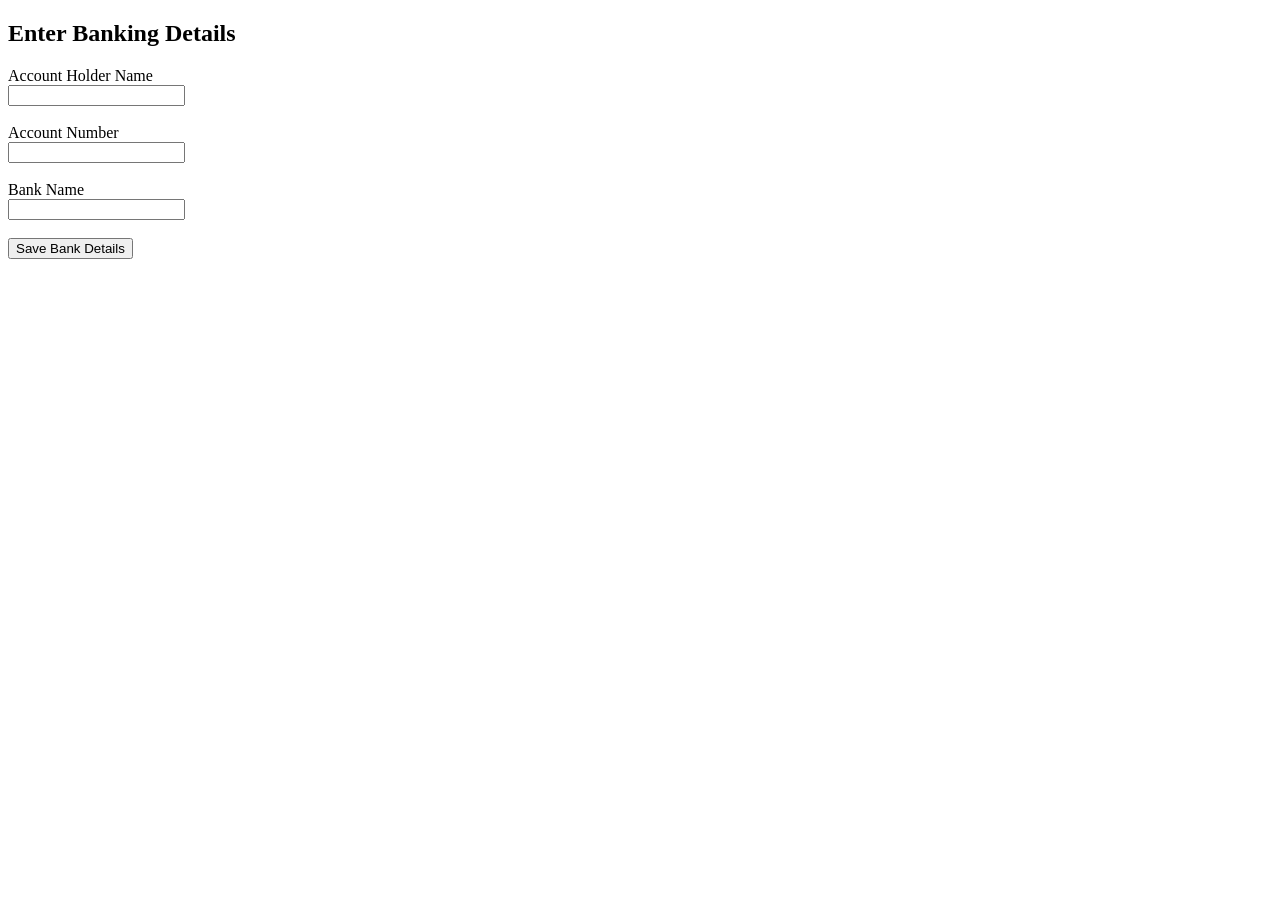
<file: bank-details.html>
<!DOCTYPE html>
<html>
<head>
    <title>Bank Details</title>
</head>

<body>

    <h2>Enter Banking Details</h2>

    <form method="POST">

        <label>Account Holder Name</label><br>
        <input type="text" name="account_holder_name" required>

        <br><br>

        <label>Account Number</label><br>
        <input type="text" name="account_number" required>

        <br><br>

        <label>Bank Name</label><br>
        <input type="text" name="bank_name" required>

        <br><br>

        <button type="submit">Save Bank Details</button>

    </form>

</body>
</html>
</file>
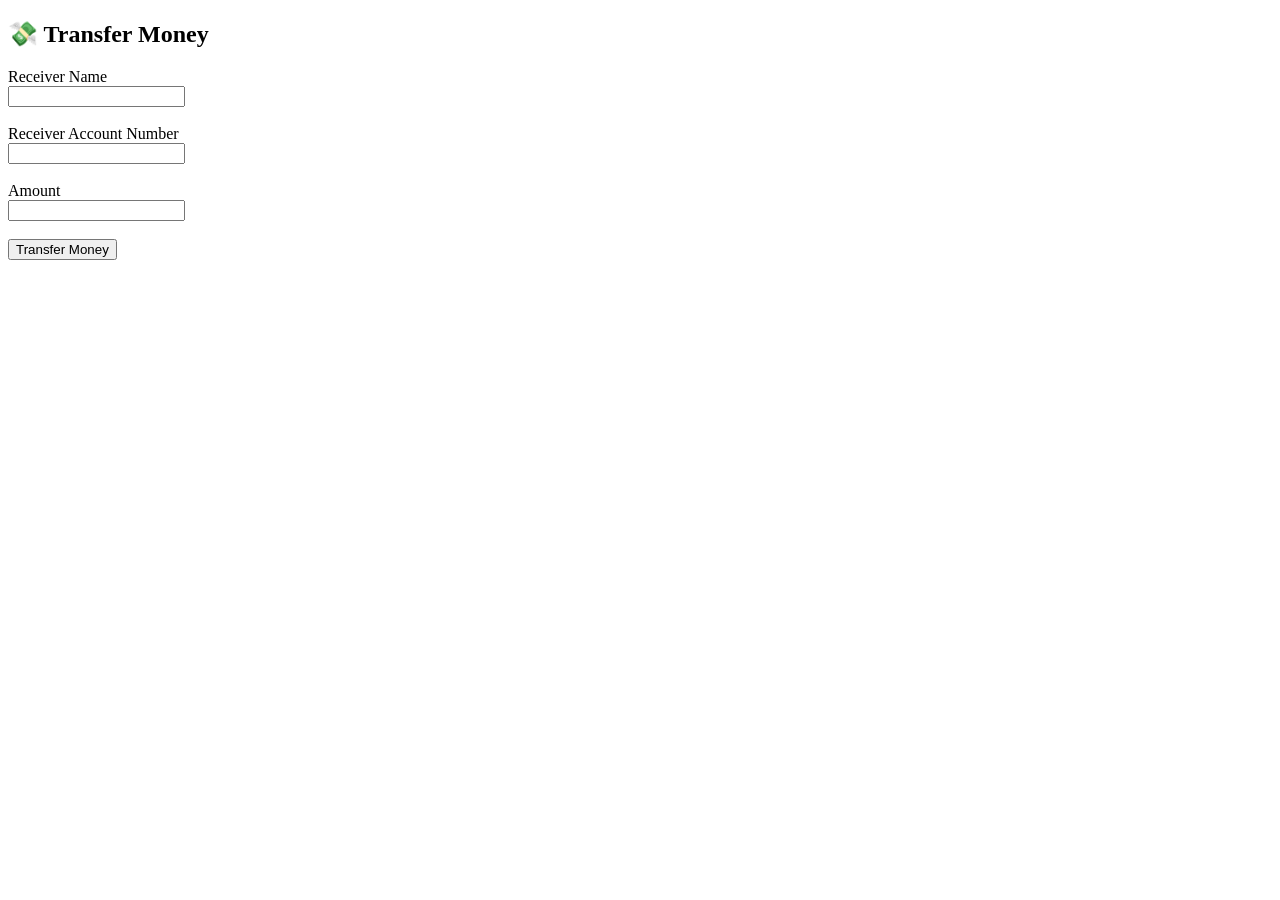
<file: transfer.html>
<!DOCTYPE html>
<html>
<head>
    <title>Transfer Money</title>
</head>

<body>

    <h2>💸 Transfer Money</h2>

    <form method="POST">

        <label>Receiver Name</label><br>
        <input type="text" name="receiver_name" required>

        <br><br>

        <label>Receiver Account Number</label><br>
        <input type="text" name="receiver_account" required>

        <br><br>

        <label>Amount</label><br>
        <input type="number" name="amount" min="1" step="0.01" required>

        <br><br>

        <button type="submit">Transfer Money</button>

    </form>

</body>
</html>
</file>
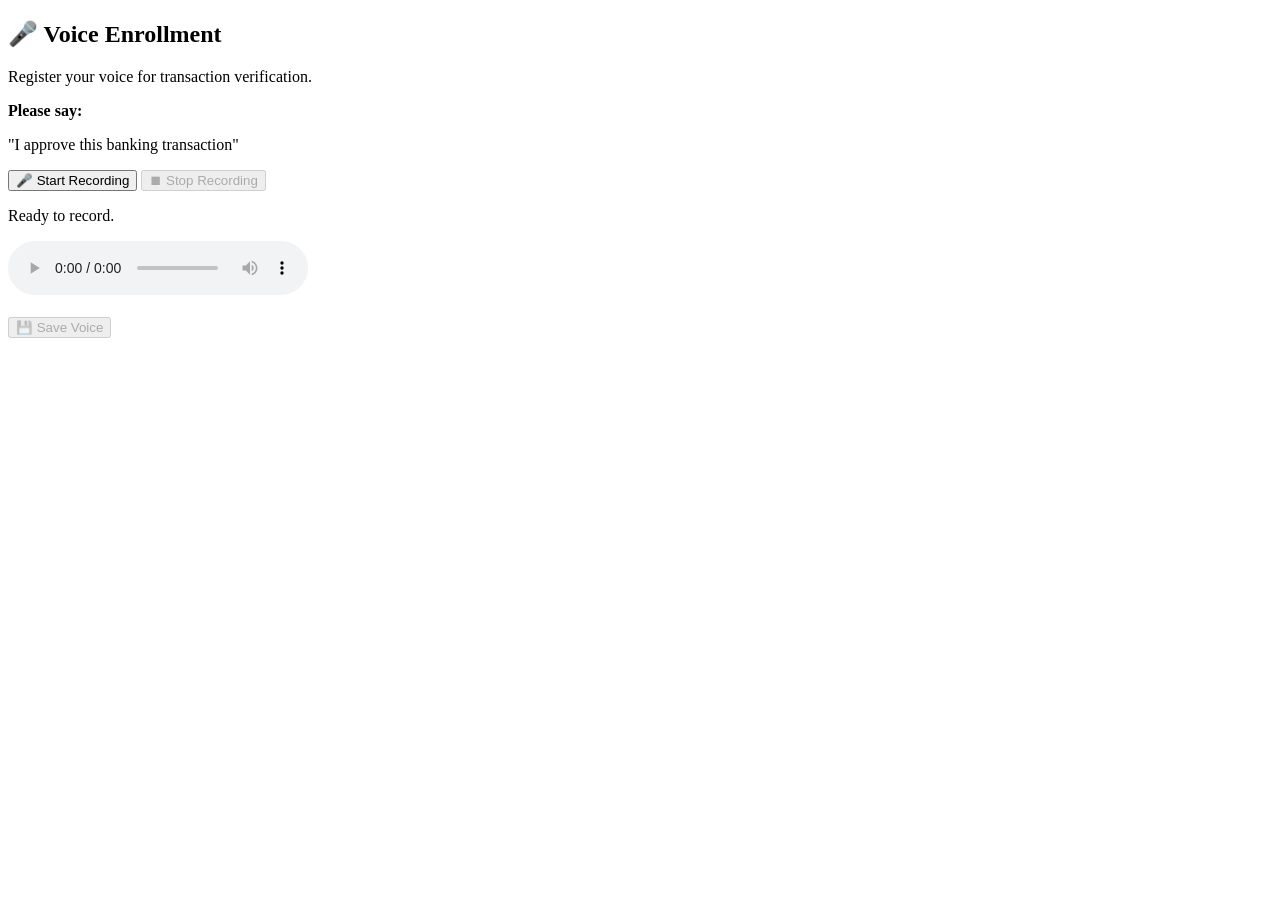
<file: voice-enrollment.html>
<!DOCTYPE html>
<html>
<head>
    <title>Voice Enrollment</title>
</head>

<body>

    <h2>🎤 Voice Enrollment</h2>

    <p>Register your voice for transaction verification.</p>

    <p><b>Please say:</b></p>

    <p>"I approve this banking transaction"</p>

    <button type="button" id="startBtn">
        🎤 Start Recording
    </button>

    <button type="button" id="stopBtn" disabled>
        ⏹ Stop Recording
    </button>

    <p id="status">Ready to record.</p>

    <audio id="audioPlayer" controls></audio>

    <br><br>

    <button type="button" id="saveBtn" disabled>
        💾 Save Voice
    </button>

    <form id="voiceForm"
          method="POST"
          action="{{ url_for('save_voice') }}">

        <input type="hidden"
               name="voice_data"
               id="voiceData">

    </form>

    <script>

        let mediaRecorder;
        let audioChunks = [];
        let audioBlob;

        const startBtn = document.getElementById("startBtn");
        const stopBtn = document.getElementById("stopBtn");
        const saveBtn = document.getElementById("saveBtn");
        const statusText = document.getElementById("status");
        const audioPlayer = document.getElementById("audioPlayer");
        const voiceData = document.getElementById("voiceData");
        const voiceForm = document.getElementById("voiceForm");

        startBtn.addEventListener("click", async function () {

            try {

                const stream =
                    await navigator.mediaDevices.getUserMedia({
                        audio: true
                    });

                audioChunks = [];

                mediaRecorder =
                    new MediaRecorder(stream);

                mediaRecorder.ondataavailable =
                    function (event) {

                        audioChunks.push(event.data);

                    };

                mediaRecorder.onstop =
                    function () {

                        audioBlob = new Blob(
                            audioChunks,
                            {
                                type: "audio/webm"
                            }
                        );

                        const audioURL =
                            URL.createObjectURL(audioBlob);

                        audioPlayer.src = audioURL;

                        saveBtn.disabled = false;

                        statusText.innerText =
                            "✅ Voice recorded successfully.";

                        stream.getTracks().forEach(
                            track => track.stop()
                        );

                    };

                mediaRecorder.start();

                startBtn.disabled = true;
                stopBtn.disabled = false;

                statusText.innerText =
                    "🎤 Recording... Please speak.";

            }

            catch (error) {

                statusText.innerText =
                    "❌ Microphone permission denied.";

                console.error(error);

            }

        });

        stopBtn.addEventListener("click", function () {

            if (
                mediaRecorder &&
                mediaRecorder.state === "recording"
            ) {

                mediaRecorder.stop();

                startBtn.disabled = false;
                stopBtn.disabled = true;

            }

        });

        saveBtn.addEventListener("click", function () {

            if (!audioBlob) {
                return;
            }

            statusText.innerText =
                "⏳ Saving voice...";

            const reader = new FileReader();

            reader.onloadend = function () {

                voiceData.value = reader.result;

                voiceForm.submit();

            };

            reader.readAsDataURL(audioBlob);

        });

    </script>

</body>
</html>
</file>
